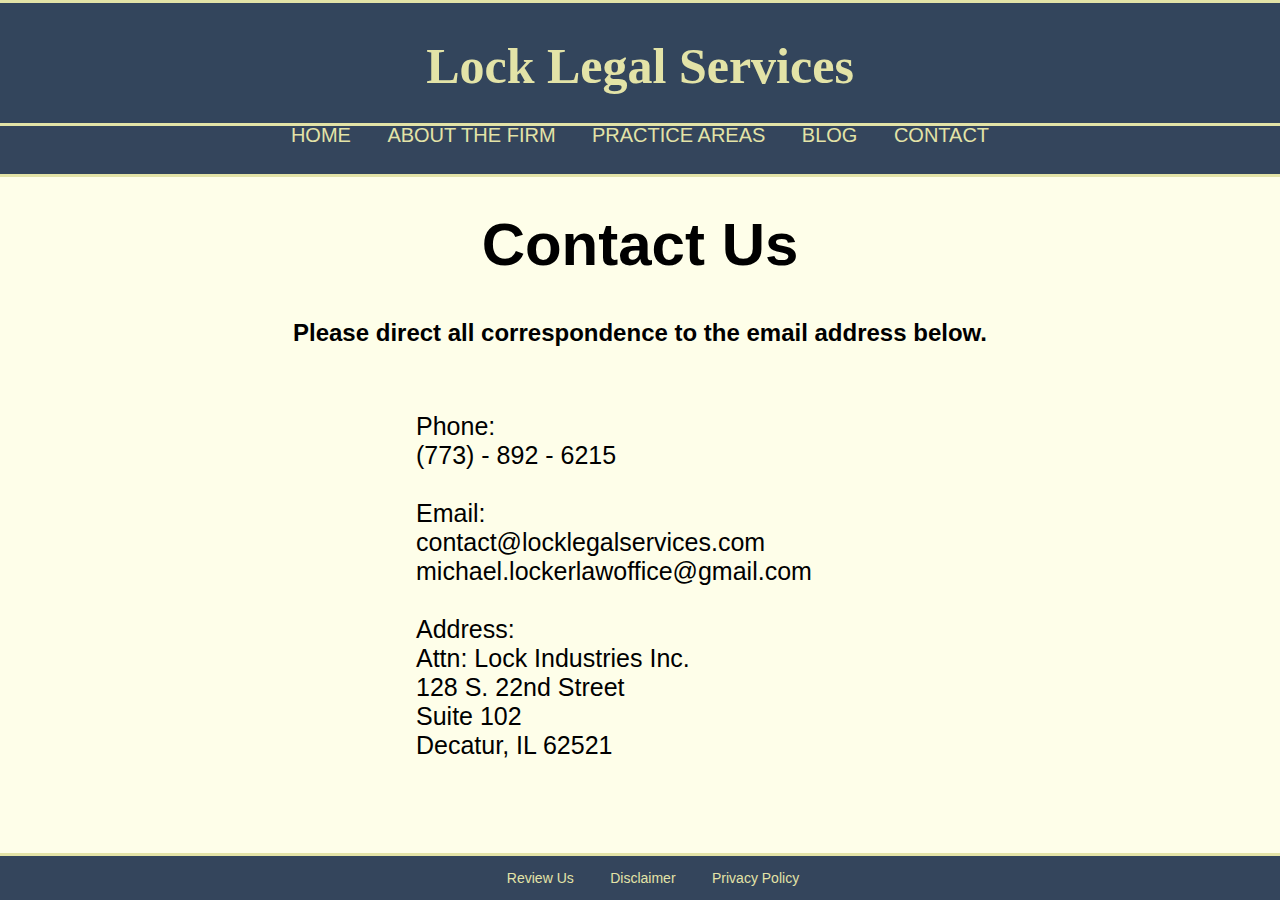
<file: index.html>
<!DOCTYPE html>
<html>
  <head>
    <meta charset=utf-8 />
    <meta name="viewport" content="width=device-width, initial-scale=1">
    <link rel="stylesheet" href="style-lls.css">
    <title>Lock Legal Services</title>
  </head>


  <body>

    <!-- BANNER -->
    <div class="banner">
        <!-- <img src="logo.png" class="profile-picture" alt="Header Logo"> -->
        <h1 class="title">Lock Legal Services</h1>
    </div>
        
    <div class="topnav">
      <a href="index.html">HOME</a>
      <a href="index3.html">ABOUT THE FIRM</a>
      <a href="practiceareas.html">PRACTICE AREAS</a>
      <a href="blog.html">BLOG</a>
      <a href="contact.html">CONTACT</a>
      
<!--       <a href="login.html" class="split">Login</a>
      <a href="signup.html" class="split">Sign Up</a> -->
    </div>
    
    <!-- MAIN CONTENT -->
    <div class="maintextbody">
      <h1 style="text-align:center;font-size:60px;">Contact Us</h1>
      <h2 style="text-align:center;font: size 30px;">Please direct all correspondence to the email address below.</h2>
    </div>

    <div class="maintextbody2">  
      <p style="text-align:left;font-size:25px;"> 
                       Phone: <br>
                       (773) - 892 - 6215 <br>
                       <br>
                       Email: <br>
                       contact@locklegalservices.com <br>
                       michael.lockerlawoffice@gmail.com <br>
                       <br>
                       Address: <br>
                       Attn: Lock Industries Inc.<br>
                       128 S. 22nd Street <br>
                       Suite 102<br>
                       Decatur, IL 62521 </p>
    </div>

    <!-- FOOTER -->
    <div class="footer">
      <a href="https://www.avvo.com/attorneys/62521-il-michael-locker-4976139.html">Review Us</a>
      <a href="disclaimer.html">Disclaimer</a>
      <a href="privacypolicy.html">Privacy Policy</a>
    </div>

  </body>
</html>
</file>
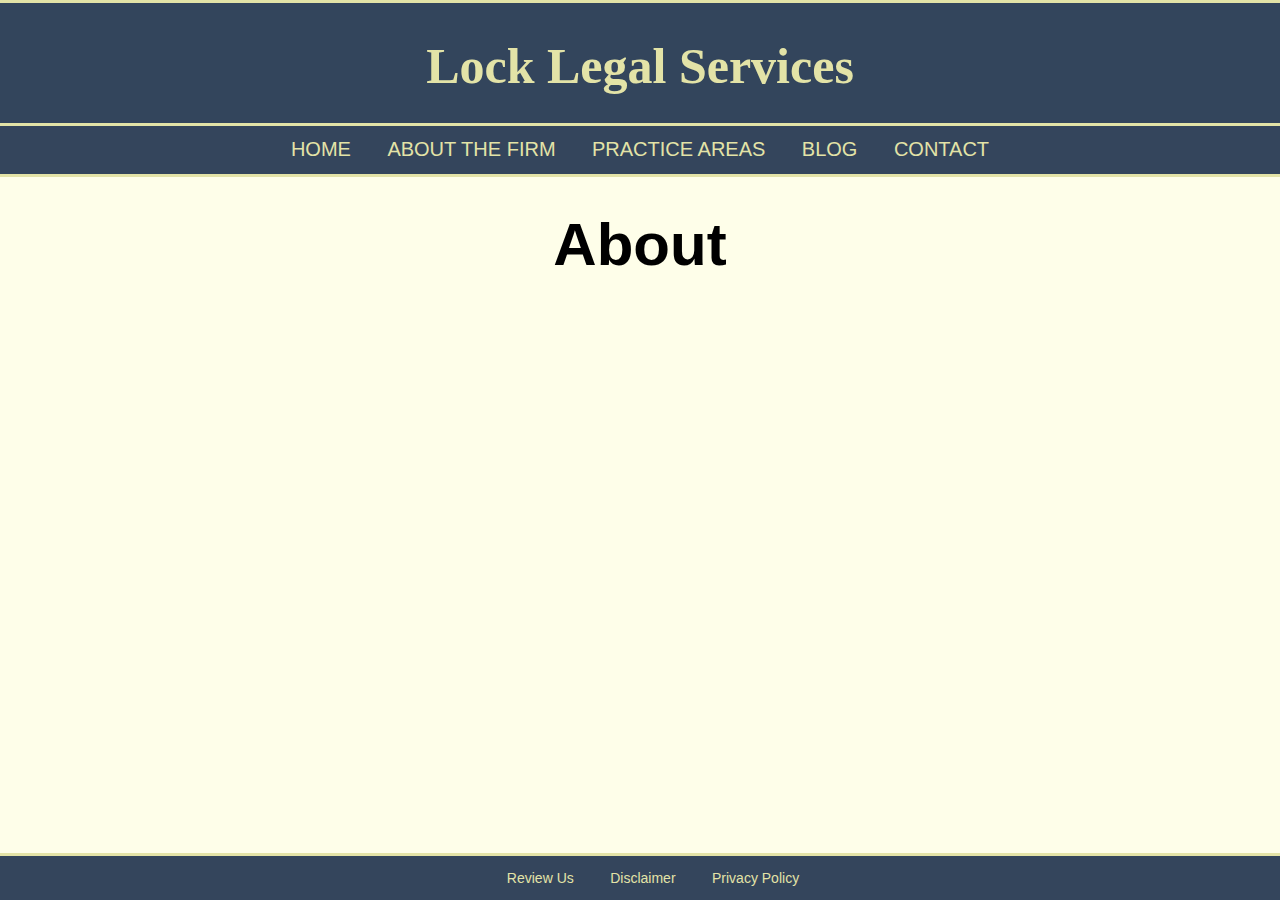
<file: about.html>
<!DOCTYPE html>
<html>
  <head>
    <meta charset=utf-8 />
    <meta name="viewport" content="width=device-width, initial-scale=1">
    <link rel="stylesheet" href="style-lls.css">
    <title>Lock Legal Services</title>
  </head>


  <body>

    <!-- BANNER -->
    <div class="banner">
        <!-- <img src="logo.png" class="profile-picture" alt="Header Logo"> -->
        <h1 class="title">Lock Legal Services</h1>
    </div>
        
    <div class="topnav">
      <a href="index.html">HOME</a>
      <a href="index2.html">ABOUT THE FIRM</a>
      <!-- <a href="practiceareas.html">PRACTICE AREAS</a> -->
      <i class="dropdown">
        <button class="dropbtn">PRACTICE AREAS</button>
        <i class="dropdown-content">
          <a href="index.html">Link 1</a>
          <a href="about.html">Link 2</a>
          <a href="about.html">About</a>
        </i>
      </i>
      <a href="blog.html">BLOG</a>
      <a href="contact.html">CONTACT</a>

<!--       <a href="login.html" class="split">Login</a>
      <a href="signup.html" class="split">Sign Up</a> -->
    </div>
    
    <!-- MAIN CONTENT -->
    <div class="maintextbody">
      <h1 style="text-align:center;font-size:60px;">About</h1>
    </div>



    <!-- FOOTER -->
    <div class="footer">
      <a href="https://www.avvo.com/attorneys/62521-il-michael-locker-4976139.html">Review Us</a>
      <a href="disclaimer.html">Disclaimer</a>
      <a href="privacypolicy.html">Privacy Policy</a>
    </div>

  </body>
</html>
</file>
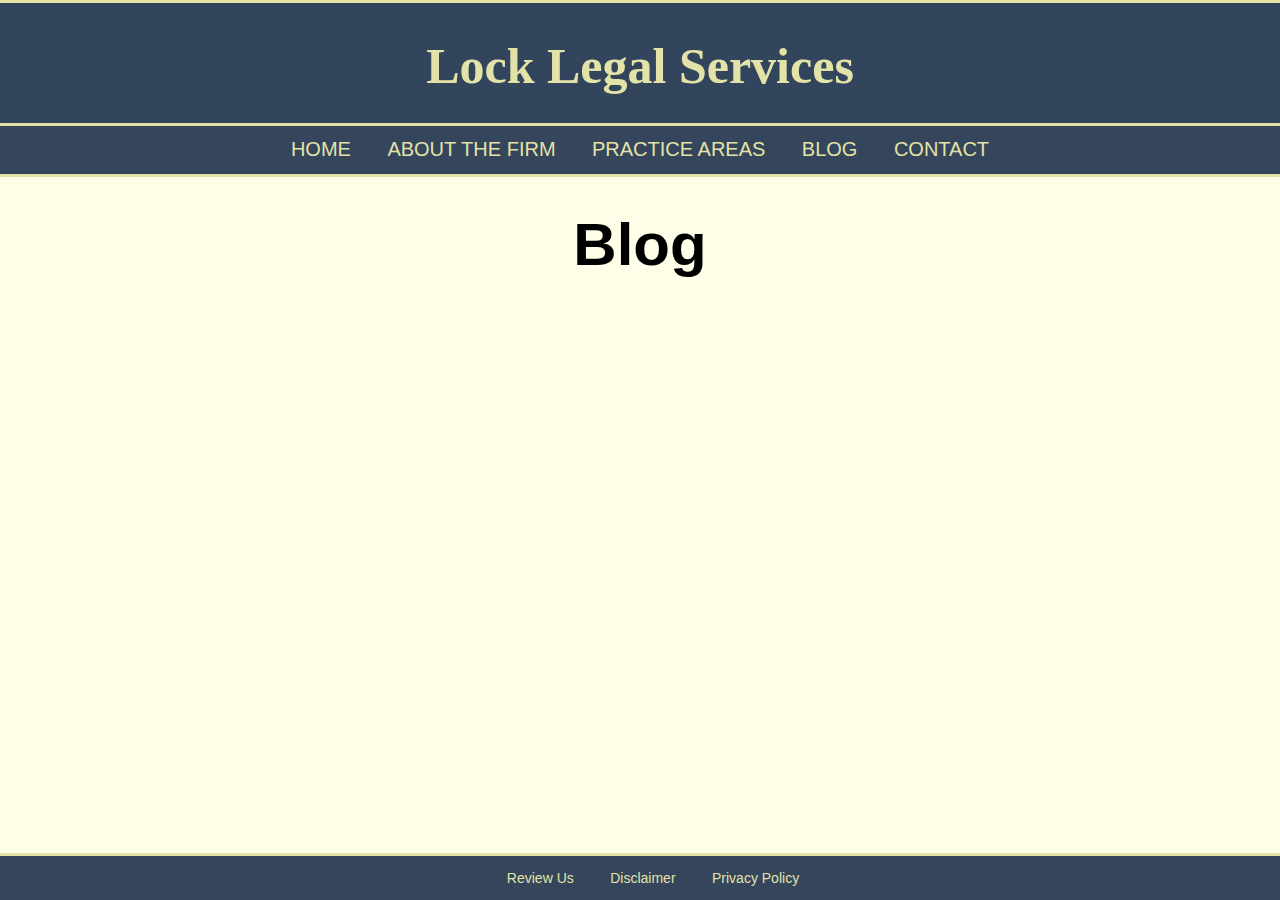
<file: blog.html>
<!DOCTYPE html>
<html>
  <head>
    <meta charset=utf-8 />
    <meta name="viewport" content="width=device-width, initial-scale=1">
    <link rel="stylesheet" href="style-lls.css">
    <title>Lock Legal Services</title>
  </head>


  <body>

    <!-- BANNER -->
    <div class="banner">
      <!-- <img src="logo.png" class="profile-picture" alt="Header Logo"> -->
      <h1 class="title">Lock Legal Services</h1>
    </div>
  
    <div class="topnav">
      <a href="index.html">HOME</a>
      <a href="index2.html">ABOUT THE FIRM</a>
      <!-- <a href="practiceareas.html">PRACTICE AREAS</a> -->
      <i class="dropdown">
        <button class="dropbtn">PRACTICE AREAS</button>
        <i class="dropdown-content">
          <a href="index.html">Link 1</a>
          <a href="about.html">Link 2</a>
          <a href="about.html">About</a>
        </i>
      </i>
      <a href="blog.html">BLOG</a>
      <a href="contact.html">CONTACT</a>
    
    <!--       <a href="login.html" class="split">Login</a>
      <a href="signup.html" class="split">Sign Up</a> -->
    </div>
    <!-- <object type="text/html" data="nav.html"></object> -->
    <!-- <link href="nav.html" rel="import" /> -->
    
    <!-- MAIN CONTENT -->
    <div class="maintextbody">
      <h1 style="text-align:center;font-size:60px;">Blog</h1>
    </div>



    <!-- FOOTER -->
    <div class="footer">
      <a href="https://www.avvo.com/attorneys/62521-il-michael-locker-4976139.html">Review Us</a>
      <a href="disclaimer.html">Disclaimer</a>
      <a href="privacypolicy.html">Privacy Policy</a>
    </div>

  </body>
</html>
</file>
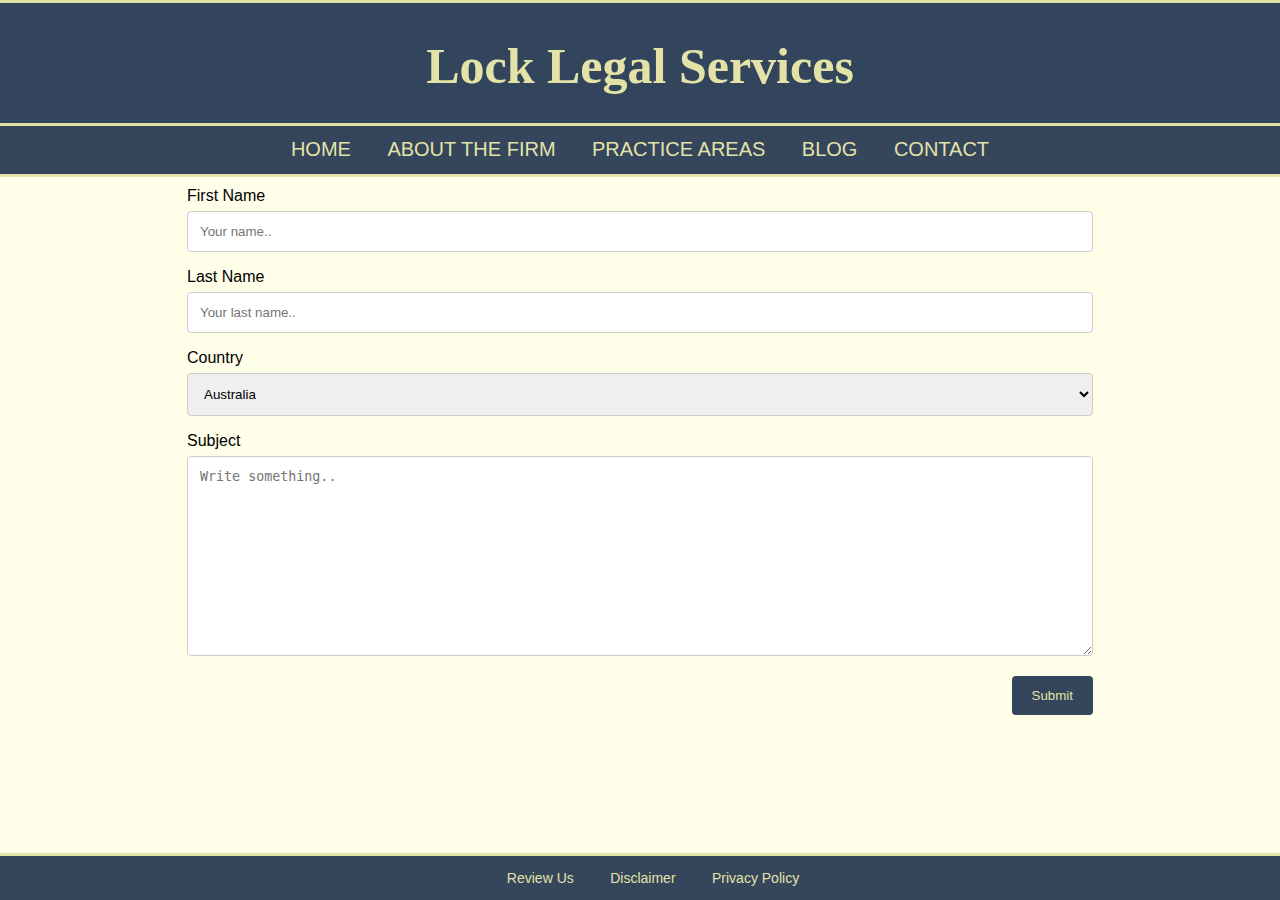
<file: contact.html>
<!DOCTYPE html>
<html>
  <head>
    <meta charset=utf-8 />
    <meta name="viewport" content="width=device-width, initial-scale=1">
    <link rel="stylesheet" href="style-lls.css">
    <title>Lock Legal Services</title>
  </head>


  <body>

    <!-- BANNER -->
    <div class="banner">
        <!-- <img src="logo.png" class="profile-picture" alt="Header Logo"> -->
        <h1 class="title">Lock Legal Services</h1>
    </div>
    <div class="topnav">
      <a href="index.html">HOME</a>
      <a href="index2.html">ABOUT THE FIRM</a>
      <!-- <a href="practiceareas.html">PRACTICE AREAS</a> -->
      <i class="dropdown">
        <button class="dropbtn">PRACTICE AREAS</button>
        <i class="dropdown-content">
          <a href="index.html">Link 1</a>
          <a href="about.html">Link 2</a>
          <a href="about.html">About</a>
        </i>
      </i>
      <a href="blog.html">BLOG</a>
      <a href="contact.html">CONTACT</a>

<!--       <a href="login.html" class="split">Login</a>
      <a href="signup.html" class="split">Sign Up</a> -->
    </div>
    
    <!-- MAIN CONTENT -->
    <div class="container">
      <form action="action_page.php">
    
        <label for="fname">First Name</label>
        <input type="text" id="fname" name="firstname" placeholder="Your name..">
    
        <label for="lname">Last Name</label>
        <input type="text" id="lname" name="lastname" placeholder="Your last name..">
    
        <label for="country">Country</label>
        <select id="country" name="country">
          <option value="australia">Australia</option>
          <option value="canada">Canada</option>
          <option value="usa">USA</option>
        </select>
    
        <label for="subject">Subject</label>
        <textarea id="subject" name="subject" placeholder="Write something.." style="height:200px"></textarea>
    
        <input type="submit" value="Submit">
    
      </form>
    </div>


    <!-- FOOTER -->
    <div class="footer">
      <a href="https://www.avvo.com/attorneys/62521-il-michael-locker-4976139.html">Review Us</a>
      <a href="disclaimer.html">Disclaimer</a>
      <a href="privacypolicy.html">Privacy Policy</a>
    </div>

  </body>
</html>
</file>
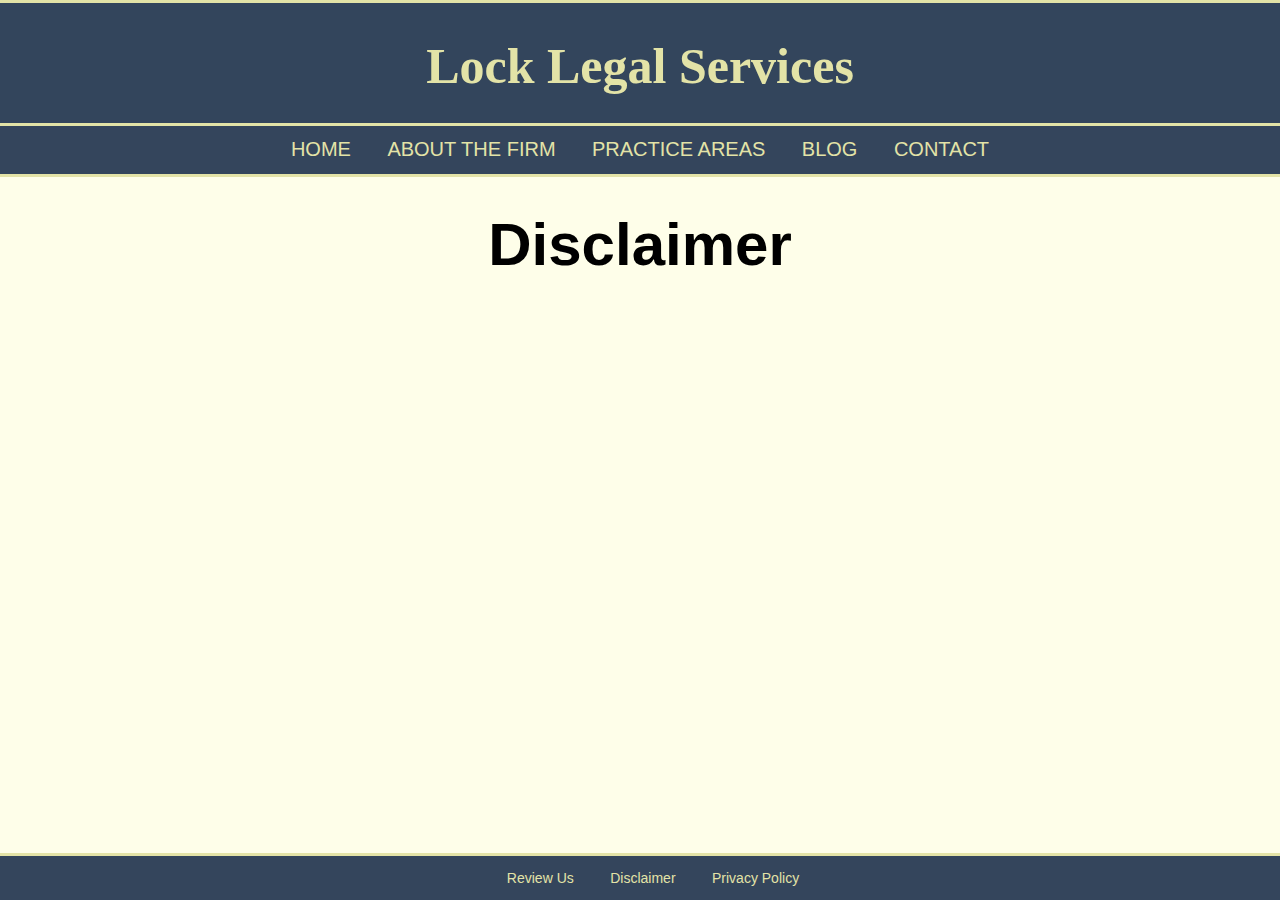
<file: disclaimer.html>
<!DOCTYPE html>
<html>
  <head>
    <meta charset=utf-8 />
    <meta name="viewport" content="width=device-width, initial-scale=1">
    <link rel="stylesheet" href="style-lls.css">
    <title>Lock Legal Services</title>
  </head>


  <body>

    <!-- BANNER -->
    <div class="banner">
        <!-- <img src="logo.png" class="profile-picture" alt="Header Logo"> -->
        <h1 class="title">Lock Legal Services</h1>
    </div>
        
    <div class="topnav">
      <a href="index.html">HOME</a>
      <a href="index2.html">ABOUT THE FIRM</a>
      <!-- <a href="practiceareas.html">PRACTICE AREAS</a> -->
      <i class="dropdown">
        <button class="dropbtn">PRACTICE AREAS</button>
        <i class="dropdown-content">
          <a href="index.html">Link 1</a>
          <a href="about.html">Link 2</a>
          <a href="about.html">About</a>
        </i>
      </i>
      <a href="blog.html">BLOG</a>
      <a href="contact.html">CONTACT</a>

<!--       <a href="login.html" class="split">Login</a>
      <a href="signup.html" class="split">Sign Up</a> -->
    </div>
    
    <!-- MAIN CONTENT -->
    <div class="maintextbody">
      <h1 style="text-align:center;font-size:60px;">Disclaimer</h1>
    </div>

    <!-- FOOTER -->
    <div class="footer">
      <a href="https://www.avvo.com/attorneys/62521-il-michael-locker-4976139.html">Review Us</a>
      <a href="disclaimer.html">Disclaimer</a>
      <a href="privacypolicy.html">Privacy Policy</a>
    </div>

  </body>
</html>
</file>
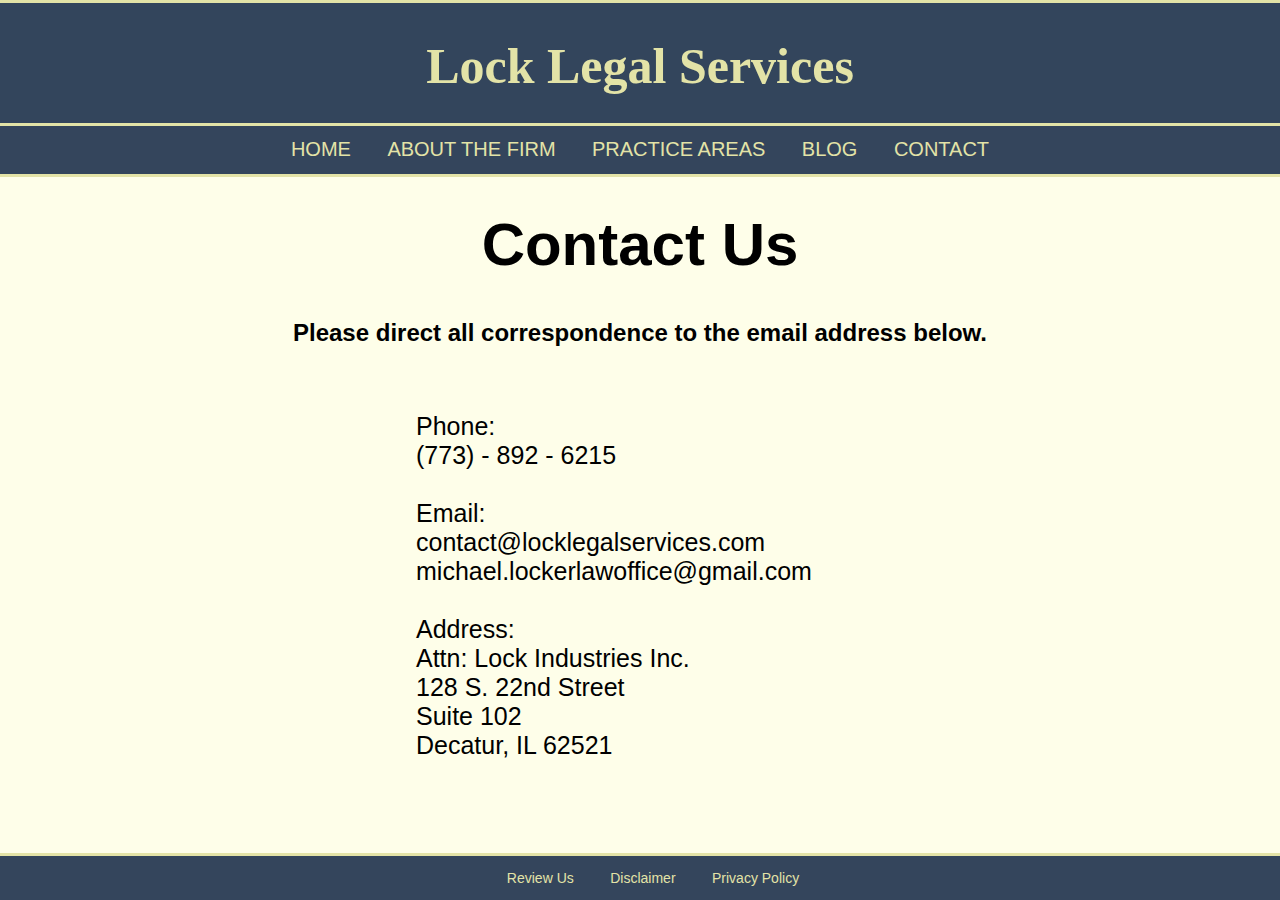
<file: index2.html>
<!DOCTYPE html>
<html>
  <head>
    <meta charset=utf-8 />
    <meta name="viewport" content="width=device-width, initial-scale=1">
    <link rel="stylesheet" href="style-lls2.css">
    <title>Lock Legal Services</title>
  </head>


  <body>

    <!-- BANNER -->
    <div class="banner">
        <!-- <img src="logo.png" class="profile-picture" alt="Header Logo"> -->
        <h1 class="title">Lock Legal Services</h1>
    </div>
        
    <div class="topnav">
      <a href="index.html">HOME</a>
      <a href="index2.html">ABOUT THE FIRM</a>
      <a href="practiceareas.html">PRACTICE AREAS</a>
      <a href="blog.html">BLOG</a>
      <a href="contact.html">CONTACT</a>
      
<!--       <a href="login.html" class="split">Login</a>
      <a href="signup.html" class="split">Sign Up</a> -->
    </div>
    
    <!-- MAIN CONTENT -->
    <div class="maintextbody">
      <h1 style="text-align:center;font-size:60px;">Contact Us</h1>
      <h2 style="text-align:center;font: size 30px;">Please direct all correspondence to the email address below.</h2>
    </div>

    <div class="maintextbody2">  
      <p style="text-align:left;font-size:25px;"> 
                       Phone: <br>
                       (773) - 892 - 6215 <br>
                       <br>
                       Email: <br>
                       contact@locklegalservices.com <br>
                       michael.lockerlawoffice@gmail.com <br>
                       <br>
                       Address: <br>
                       Attn: Lock Industries Inc.<br>
                       128 S. 22nd Street <br>
                       Suite 102<br>
                       Decatur, IL 62521 </p>
    </div>

    <!-- FOOTER -->
    <div class="footer">
      <a href="https://www.avvo.com/attorneys/62521-il-michael-locker-4976139.html">Review Us</a>
      <a href="disclaimer.html">Disclaimer</a>
      <a href="privacypolicy.html">Privacy Policy</a>
    </div>

  </body>
</html>
</file>
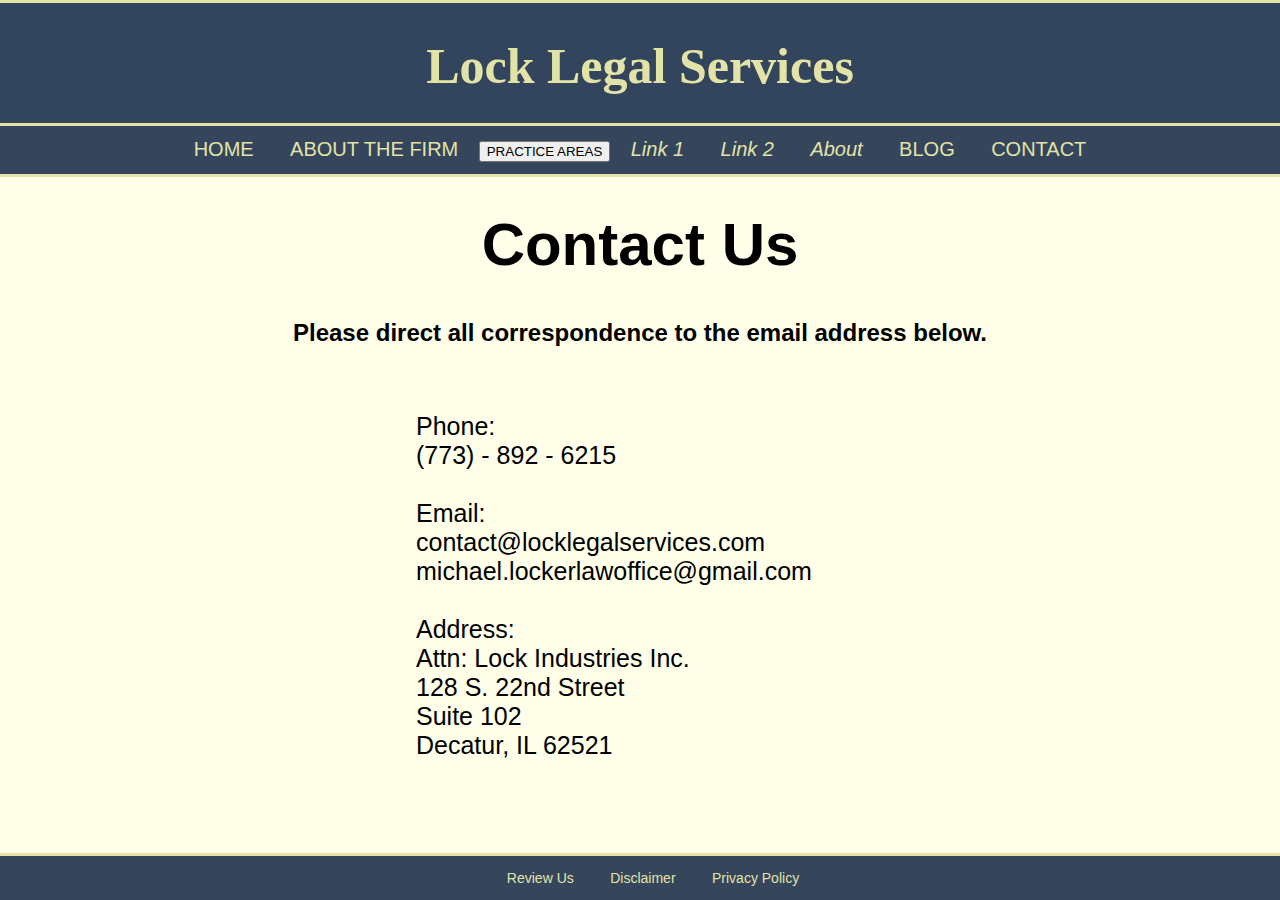
<file: index3.html>
<html>
  <head>
    <meta charset=utf-8 />
    <meta name="viewport" content="width=device-width, initial-scale=1">
    <link rel="stylesheet" href="style-lls2.css">
    <title>Lock Legal Services</title>
  </head>


  <body>

    <!-- BANNER -->
    <div class="banner">
        <!-- <img src="logo.png" class="profile-picture" alt="Header Logo"> -->
        <h1 class="title">Lock Legal Services</h1>
    </div>
        
    <div class="topnav">
      <a href="index.html">HOME</a>
      <a href="index2.html">ABOUT THE FIRM</a>
      <!-- <a href="practiceareas.html">PRACTICE AREAS</a> -->
      <i class="dropdown">
        <button class="dropbtn">PRACTICE AREAS</button>
        <i class="dropdown-content">
          <a href="index.html">Link 1</a>
          <a href="about.html">Link 2</a>
          <a href="about.html">About</a>
        </i>
      </i>
      <a href="blog.html">BLOG</a>
      <a href="contact.html">CONTACT</a>

<!--       <a href="login.html" class="split">Login</a>
      <a href="signup.html" class="split">Sign Up</a> -->
    </div>
    
    <!-- MAIN CONTENT -->
    <div class="maintextbody">
      <h1 style="text-align:center;font-size:60px;">Contact Us</h1>
      <h2 style="text-align:center;font: size 30px;">Please direct all correspondence to the email address below.</h2>
    </div>

    <div class="maintextbody2">  
      <p style="text-align:left;font-size:25px;"> 
                       Phone: <br>
                       (773) - 892 - 6215 <br>
                       <br>
                       Email: <br>
                       contact@locklegalservices.com <br>
                       michael.lockerlawoffice@gmail.com <br>
                       <br>
                       Address: <br>
                       Attn: Lock Industries Inc.<br>
                       128 S. 22nd Street <br>
                       Suite 102<br>
                       Decatur, IL 62521 </p>
    </div>

    <!-- FOOTER -->
    <div class="footer">
      <a href="https://www.avvo.com/attorneys/62521-il-michael-locker-4976139.html">Review Us</a>
      <a href="disclaimer.html">Disclaimer</a>
      <a href="privacypolicy.html">Privacy Policy</a>
    </div>

  </body>
</html>
</file>
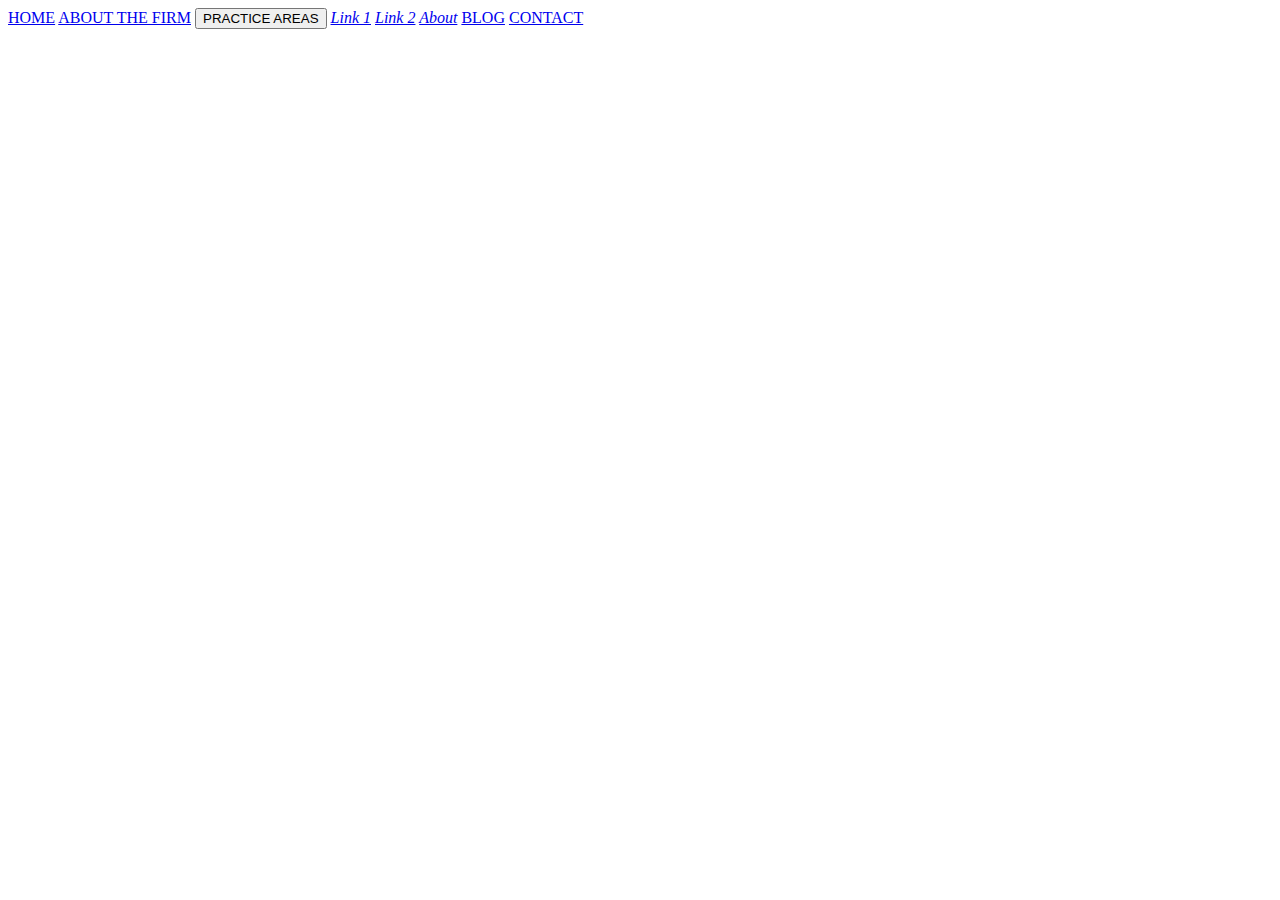
<file: nav.html>
<html>
<div class="topnav">
  <a href="index.html">HOME</a>
  <a href="index2.html">ABOUT THE FIRM</a>
  <!-- <a href="practiceareas.html">PRACTICE AREAS</a> -->
  <i class="dropdown">
    <button class="dropbtn">PRACTICE AREAS</button>
    <i class="dropdown-content">
      <a href="index.html">Link 1</a>
      <a href="about.html">Link 2</a>
      <a href="about.html">About</a>
    </i>
  </i>
  <a href="blog.html">BLOG</a>
  <a href="contact.html">CONTACT</a>

<!--       <a href="login.html" class="split">Login</a>
  <a href="signup.html" class="split">Sign Up</a> -->
</div>
<!-- <link href="nav.html" rel="import" /> -->
</html>
</file>
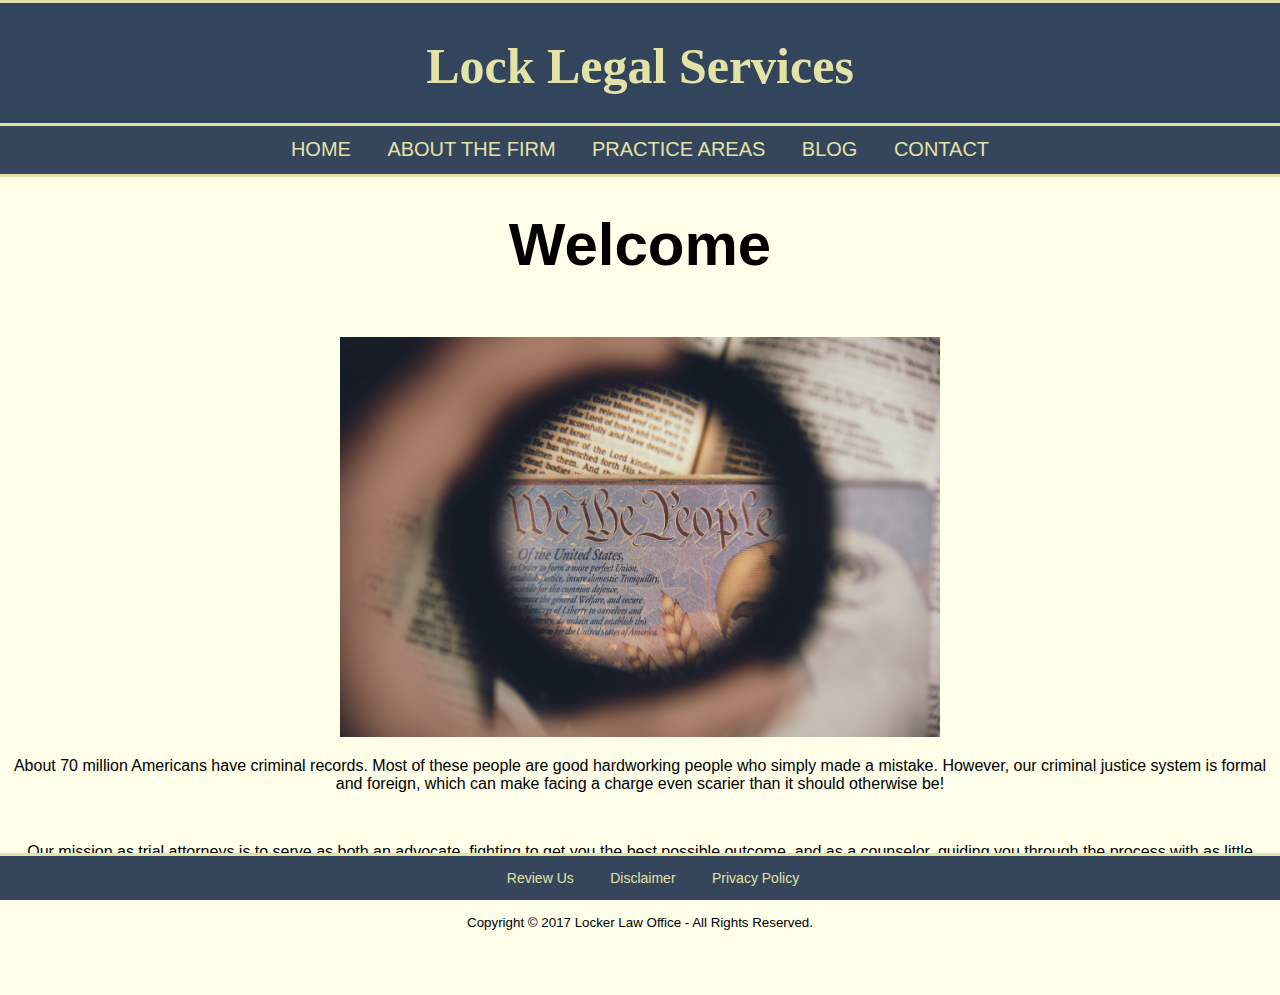
<file: practiceareas.html>
<!DOCTYPE html>
<html>
  <head>
    <meta charset=utf-8 />
    <meta name="viewport" content="width=device-width, initial-scale=1">
    <link rel="stylesheet" href="style-lls.css">
    <title>Lock Legal Services</title>
  </head>


  <body>

    <!-- BANNER -->
    <div class="banner">
        <!-- <img src="logo.png" class="profile-picture" alt="Header Logo"> -->
        <h1 class="title">Lock Legal Services</h1>
    </div>

    <div class="topnav">
      <a href="index.html">HOME</a>
      <a href="index2.html">ABOUT THE FIRM</a>
      <!-- <a href="practiceareas.html">PRACTICE AREAS</a> -->
      <i class="dropdown">
        <button class="dropbtn">PRACTICE AREAS</button>
        <i class="dropdown-content">
          <a href="index.html">Link 1</a>
          <a href="about.html">Link 2</a>
          <a href="about.html">About</a>
        </i>
      </i>
      <a href="blog.html">BLOG</a>
      <a href="contact.html">CONTACT</a>
    
    <!--       <a href="login.html" class="split">Login</a>
      <a href="signup.html" class="split">Sign Up</a> -->
    </div>
    <!-- <object type="text/html" data="nav.html"></object> -->
    <!-- <link href="nav.html" rel="import" /> -->

    
    <!-- MAIN CONTENT -->
    <div class="maintextbody">
      <h1 style="text-align:center;font-size:60px;">Welcome</h1>
     </br>
       <img src="wtpIMG.jpg" width="600" height="400">
       <p>
       About 70 million Americans have criminal records. Most of these people are good hardworking people who simply made a mistake. However, our criminal justice system is formal and foreign, which can make facing a charge even scarier than it should otherwise be!
       </p>
     </br>
       <p>
       Our mission as trial attorneys is to serve as both an advocate, fighting to get you the best possible outcome, and as a counselor, guiding you through the process with as little confusion and worry as possible!
       </p>
     </br>
   
    
    <small> Copyright © 2017 Locker Law Office - All Rights Reserved. </small>
    </br></br></br></br>

    
    </div>

    <!-- FOOTER -->
    <div class="footer">
      <a href="https://www.avvo.com/attorneys/62521-il-michael-locker-4976139.html">Review Us</a>
      <a href="disclaimer.html">Disclaimer</a>
      <a href="privacypolicy.html">Privacy Policy</a>
    </div>

  </body>
</html>
</file>
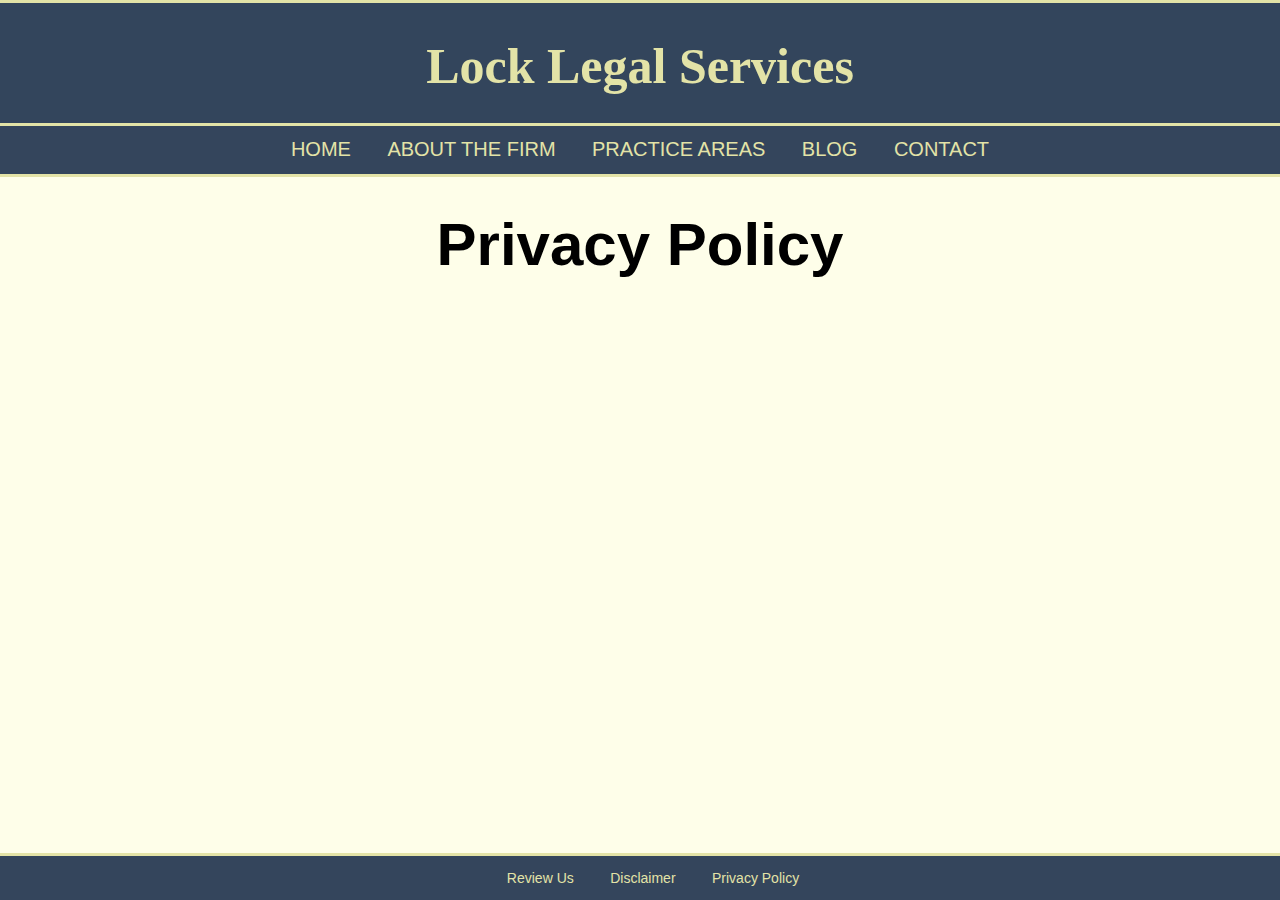
<file: privacypolicy.html>
<!DOCTYPE html>
<html>
  <head>
    <meta charset=utf-8 />
    <meta name="viewport" content="width=device-width, initial-scale=1">
    <link rel="stylesheet" href="style-lls.css">
    <title>Lock Legal Services</title>
  </head>


  <body>

    <!-- BANNER -->
    <div class="banner">
        <!-- <img src="logo.png" class="profile-picture" alt="Header Logo"> -->
        <h1 class="title">Lock Legal Services</h1>
    </div>
        
    <div class="topnav">
      <a href="index.html">HOME</a>
      <a href="index2.html">ABOUT THE FIRM</a>
      <!-- <a href="practiceareas.html">PRACTICE AREAS</a> -->
      <i class="dropdown">
        <button class="dropbtn">PRACTICE AREAS</button>
        <i class="dropdown-content">
          <a href="index.html">Link 1</a>
          <a href="about.html">Link 2</a>
          <a href="about.html">About</a>
        </i>
      </i>
      <a href="blog.html">BLOG</a>
      <a href="contact.html">CONTACT</a>

<!--       <a href="login.html" class="split">Login</a>
      <a href="signup.html" class="split">Sign Up</a> -->
    </div>
    
    <!-- MAIN CONTENT -->
    <div class="maintextbody">
      <h1 style="text-align:center;font-size:60px;">Privacy Policy</h1>
    </div>



    <!-- FOOTER -->
    <div class="footer">
      <a href="https://www.avvo.com/attorneys/62521-il-michael-locker-4976139.html">Review Us</a>
      <a href="disclaimer.html">Disclaimer</a>
      <a href="privacypolicy.html">Privacy Policy</a>
    </div>

  </body>
</html>
</file>
<file: style-lls.css>
body {
  margin: 0;
  font-family: Arial, Helvetica, sans-serif;
/*     background-color: #ffffff; */
  background-color: #fefee9;
  /* background-color: #e3e387; */
}

.banner img{
  float: left;
}
.banner {
  display:inline-block;
  background-color: #33455c;
  top: 0;
  width: 100%;
  border-bottom: 1mm solid #e3e3a7;
  border-top: 1mm solid #e3e3a7;
  height: 120px;
  position: fixed;
  z-index: 3;

}
.title {
  font-family: 'Brush Script MT', cursive;
  #font-family: 'Bebas Neue', sans-serif;
  color: #e3e3a7;
  #text-transform: uppercase;
  text-align: center;
  font-size: 50px; 
}


.topnav  {
  /* overflow: hidden; */
  float: left;
  background-color: #34455c;
  color: #e3e3a7;
  width: 100%;
  height: 50px;
  position: fixed;
  padding-top:124px;
  text-align: center;
  border-bottom: 1mm solid #e3e3a7;
  z-index: 2;
}

.topnav a {
  color: #e3e3a7;
  text-align: center;
  padding: 14px 16px;
  text-decoration: none;
  font-size: 20px;
}

.topnav a:hover, .dropdown:hover .dropbtn {
  background-color:#dddda7;
  color: #04155c;
}
/*
.topnav a.split:hover {
  background-color:#dddda7;
  color: #04155c;
}
.topnav a.split {
  float: right;
  background-color: #34455c;
  color: #e3e3a7;
} */


.dropdown {
  clear:left;
  overflow: hidden;
  display: inline-flex;
  flex-direction: column;
}
.dropdown .dropbtn {
  font-size: 20px;  
  border: none;
  outline: none;
  color: #e3e3a7;
  padding: 14px 16px;
  background-color: inherit;
  font-family: inherit;
  margin: 0;
}
.dropdown-content {
  display: none;
  position: relative;
  background-color: #34455c;
  min-width: 206px;
  box-shadow: 0px 8px 16px 0px rgba(0,0,0,0.2);
  z-index: 2;
}
.dropdown-content a {
  float: none;
  color: #e3e3a7;
  padding: 14px 16px;
  text-decoration: none;
  display: block;
  text-align: left;
}
.dropdown-content a:hover {
  background-color:#dddda7;
  color: #04155c;
}
.dropdown:hover .dropdown-content {
  display: inline-block;
}




.maintextbody {
  position:relative;
  padding-top:170px;
  padding-bottom:10px;
  text-align: center;
}

.maintextbody2 {
  display:block;
  position:relative;
  padding-top:10px;
  padding-bottom:10px;
  width: 35%;
  margin: auto;
}


.footer {
  position: fixed;
  left: 0;
  bottom: 0;
  width: 100%;
  background-color: #34455c;
  color: #e3e3a7;
  /* color: #d2d2a2; */
  text-align: center;
  border-top: 1mm solid #e3e3a7;
  padding: 13px;
  z-index: 200;
}
.footer a {
  color: #e3e3a7;
  /* color: #d2d2a2; */
  text-align: center;
  padding: 14px 16px;
  text-decoration: none;
  font-size: 14px;
}
.footer a:hover {
  /* background-color:#f1f1a8; */
  /* background-color:#e3e387; */
  background-color:#dddda7;
  /* color: #34455c; */
  color: #04155c;
}






/* Style inputs with type="text", select elements and textareas */
input[type=text], select, textarea {
  width: 100%; /* Full width */
  padding: 12px; /* Some padding */ 
  border: 1px solid #ccc; /* Gray border */
  border-radius: 4px; /* Rounded borders */
  box-sizing: border-box; /* Make sure that padding and width stays in place */
  margin-top: 6px; /* Add a top margin */
  margin-bottom: 16px; /* Bottom margin */
  resize: vertical /* Allow the user to vertically resize the textarea (not horizontally) */
}

/* Style the submit button with a specific background color etc */
input[type=submit] {
  /* background-color: #04AA6D;
  color: white; */
  background-color: #34455c;
  color: #e3e3a7;
  padding: 12px 20px;
  border: none;
  border-radius: 4px;
  cursor: pointer;
  float: right;
}

/* When moving the mouse over the submit button, add a darker green color */
input[type=submit]:hover {
  /* background-color: #45a049; */
  background-color:#dddda7;
  color: #04155c;
}

/* Add a background color and some padding around the form */
.container {
  border-radius: 5px;
  /* background-color: #f2f2f2; */
  /* background-color: #fefee9; */
  padding: 187px;
}
</file>
<file: style-lls2.css>
body {
  margin: 0;
  font-family: Arial, Helvetica, sans-serif;
/*     background-color: #ffffff; */
  background-color: #fefee9;
  /* background-color: #e3e387; */
}

.banner img{
  float: left;
}
.banner {
  display:inline-block;
  background-color: #33455c;
  top: 0;
  width: 100%;
  border-bottom: 1mm solid #e3e3a7;
  border-top: 1mm solid #e3e3a7;
  height: 120px;
  position: fixed;
  z-index: 2;

}
.title {
  font-family: 'Brush Script MT', cursive;
  #font-family: 'Bebas Neue', sans-serif;
  color: #e3e3a7;
  #text-transform: uppercase;
  text-align: center;
  font-size: 50px; 
}


.topnav {
  overflow: hidden;
  background-color: #34455c;
  width: 100%;
  height: 36px;
  position: fixed;
  padding-top:138px;
  text-align: center;
  border-bottom: 1mm solid #e3e3a7;
  z-index: 1;
}
.topnav a {
  color: #e3e3a7;
  text-align: center;
  padding: 14px 16px;
  text-decoration: none;
  font-size: 20px;
}
.topnav a:hover {
  /* background-color: #505050; */
  background-color:#dddda7;
  /* color: #34455c; */
  color: #04155c;
}
.topnav a.split:hover {
  /* background-color: #505050; */
  background-color:#dddda7;
  /* color: #34455c; */
  color: #04155c;
}
/* Create a right-aligned (split) link inside the navigation bar */
.topnav a.split {
  float: right;
  background-color: #34455c;
  color: #e3e3a7;
}

.maintextbody {
  position:relative;
  padding-top:170px;
  padding-bottom:10px;
}

.maintextbody2 {
  display:block;
  position:relative;
  padding-top:10px;
  padding-bottom:10px;
  width: 35%;
  margin: auto;
}


.footer {
  position: fixed;
  left: 0;
  bottom: 0;
  width: 100%;
  background-color: #34455c;
  color: #e3e3a7;
  /* color: #d2d2a2; */
  text-align: center;
  border-top: 1mm solid #e3e3a7;
  padding: 13px;
  z-index: 200;
}
.footer a {
  color: #e3e3a7;
  /* color: #d2d2a2; */
  text-align: center;
  padding: 14px 16px;
  text-decoration: none;
  font-size: 14px;
}
.footer a:hover {
  /* background-color:#f1f1a8; */
  /* background-color:#e3e387; */
  background-color:#dddda7;
  /* color: #34455c; */
  color: #04155c;
}
</file>
